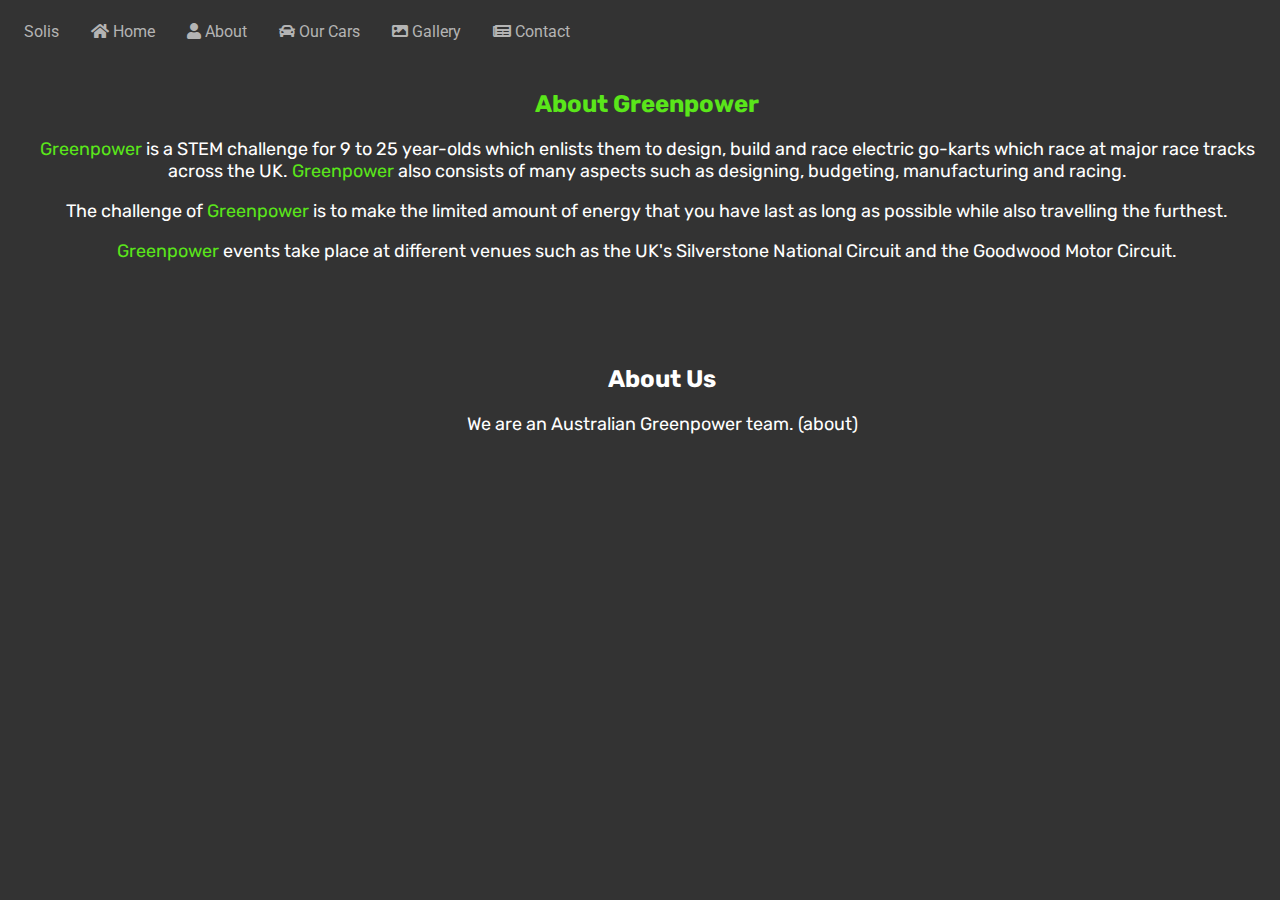
<file: about.html>
<!DOCTYPE html>
<html lang="en" xmlns:mso="urn:schemas-microsoft-com:office:office" xmlns:msdt="uuid:C2F41010-65B3-11d1-A29F-00AA00C14882">
<head>
    <meta charset="UTF-8">
    <meta http-equiv="X-UA-Compatible" content="IE=edge">
    <meta name="viewport" content="width=device-width, initial-scale=1.0">
    <title>MPS Racing | About</title>
    <link rel="stylesheet" type="text/css" href="css/about.css">
    <link rel="stylesheet" href="https://use.fontawesome.com/releases/v5.13.0/css/all.css">

<!--[if gte mso 9]><xml>
<mso:CustomDocumentProperties>
<mso:xd_Signature msdt:dt="string"></mso:xd_Signature>
<mso:display_urn_x003a_schemas-microsoft-com_x003a_office_x003a_office_x0023_Editor msdt:dt="string">Reader, Mayson [STUDENT]</mso:display_urn_x003a_schemas-microsoft-com_x003a_office_x003a_office_x0023_Editor>
<mso:display_urn_x003a_schemas-microsoft-com_x003a_office_x003a_office_x0023_Author msdt:dt="string">Reader, Mayson [STUDENT]</mso:display_urn_x003a_schemas-microsoft-com_x003a_office_x003a_office_x0023_Author>
<mso:xd_ProgID msdt:dt="string"></mso:xd_ProgID>
<mso:_ExtendedDescription msdt:dt="string"></mso:_ExtendedDescription>
<mso:ComplianceAssetId msdt:dt="string"></mso:ComplianceAssetId>
<mso:TemplateUrl msdt:dt="string"></mso:TemplateUrl>
<mso:ContentTypeId msdt:dt="string">0x010100BF958BA54B160040886530021DBAF5B6</mso:ContentTypeId>
<mso:TriggerFlowInfo msdt:dt="string"></mso:TriggerFlowInfo>
<mso:_SourceUrl msdt:dt="string"></mso:_SourceUrl>
<mso:_SharedFileIndex msdt:dt="string"></mso:_SharedFileIndex>
</mso:CustomDocumentProperties>
</xml><![endif]-->
</head>
<body>
    <div class="header">
        <a class="logo" href="#">Solis</a>
        <nav>
          <a href="index.html"><span class="fa fa-home"></span> Home</a>
          <a href="#"><span class="fas fa-user"></span> About</a>
          <a href="cars.html"><span class="fa fa-car"></span> Our Cars</a>
          <a href="gallery.html"><span class="fas fa-image"></span> Gallery</a>
          <a href="contact.html"><span class="fa fa-newspaper"></span> Contact</a>
        </nav>
    </div>      

    <div class="heading2">
        <h2>About Greenpower</h2>
    </div>
    <div class="aboutgreenpower">
        <p><span class='greenpower'>Greenpower</span> is a STEM challenge for 9 to 25 year-olds which enlists them to design, build and race electric go-karts which race at major race tracks across the UK. <span class='greenpower'>Greenpower</span> also consists of many aspects such as designing, budgeting, manufacturing and racing.</p>
        <p>The challenge of <span class='greenpower'>Greenpower</span> is to make the limited amount of energy that you have last as long as possible while also travelling the furthest.</p>
        <p><span class='greenpower'>Greenpower</span> events take place at different venues such as the UK's <span class='circuit'>Silverstone National Circuit</span> and the <span class='circuit'>Goodwood Motor Circuit.</span></p>    
    </div>
    
    <div style="padding-top: 50px; margin-left: 30px;">

    <div class="aboutus">
        <div class="headingaboutus">
            <h2>About Us</h2>
        </div>
        <p>We are an Australian Greenpower team. (about)</p>
    </div>    
    </div>    
</body>
</html>
</file>
<file: css/about.css>
@import url('https://fonts.googleapis.com/css2?family=Roboto:wght@300&display=swap');
@import url('https://fonts.googleapis.com/css2?family=Rubik:wght@300;400&display=swap');

body {
    background-color: #333;
}

.heading2 {
    color: #5ae61a;
    padding-left: 14px;
    font-family: Rubik;
    text-align: center;
    padding-top: 15px;
}

.headingaboutus {
    color: #fff;
    padding-left: 14px;
    font-family: Rubik;
    text-align: center;
    padding-top: 15px;
}

.aboutgreenpower p {
    color: #fff;
    padding-left: 14px;
    font-family: Rubik;
    text-align: center;
    font-size: 18px;
}

.aboutus p {
    color: #fff;
    padding-left: 14px;
    font-family: Rubik;
    text-align: center;
    font-size: 18px;
}

.header {
    background-color: #333;
    overflow: hidden;
}

.header a {
    float: left;
    color: #b4b4b4;
    font-family: 'Roboto';
    padding: 14px 16px;
    text-decoration: none;
    font-size: 16px;
    transition: color 0.5s ease;
}

.header area:hover {
    background-color: #ddd;
    color: black;
}

.header a:hover {
    color: white;
}

.racing {
    color: #ff3e3e;
}

.greenpower {
    color: #5ae61a;
}
</file>
